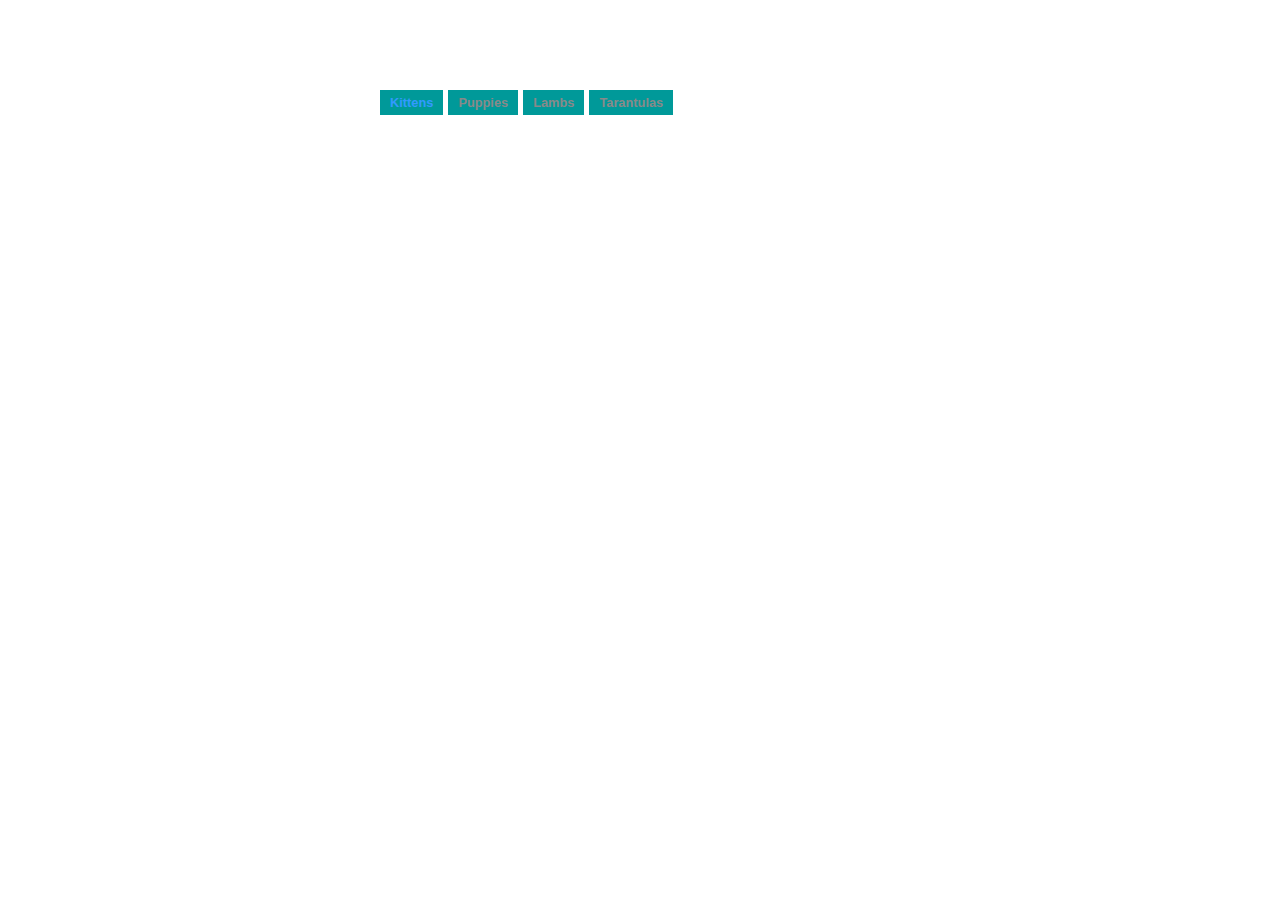
<file: index.html>
<!DOCTYPE HTML>
<html>
<head>
<meta charsset="utf-8">
<title>Ajax Tabs</title>
<link href="css/general.css" rel="stylesheet">
</head>

<body>

	

	
	<div id="container">
	
		
		<ul class="tabs">  
            <li id="kittens" class="active">Kittens</li>  
            <li id="puppies">Puppies</li>  
            <li id="lambs">Lambs</li>
			 <li id="tarantulas">Tarantulas</li> 
			
        </ul>
	
		<div class="fill-me"></div> 
		

		
		
	
		
	</div>
	<script src= "https://ajax.googleapis.com/ajax/libs/jquery/1.7.1/jquery.min.js"></script>
	<script src="js/ajaxtabs.js"></script>
</body>
</html>
</file>
<file: css/general.css>
body { 
font-size: 80%; 
font-family: Tahoma, Geneva, sans-serif;
background: #fff;  
overflow: hidden;
vertical-align:baseline;
  
}


.clear{  
	clear: both;  
	height: 0;  
	visibility: hidden;  
	display: block;  
}

#container{  
    margin: 7em auto;  
    width: 600px; 
	height: 600px;  
}  

#container ul.tabs li{  
    float: left;  
    margin-right: 5px;
	  background: #099  
}  
#container ul.tabs li{  
    font-weight: 700;  
    display: block;  
    padding: 5px 10px 5px 10px;
	  background: #099  
    
  
	  
 
    position: relative;  
    color: #898989;  
    
}

#container ul.tabs li.active{  
    background: #099;  
    top: 1px;  
    border-bottom: 0;   
    color: #39F;  
}  

li:hover
{ 
cursor: pointer;
}


  
 

 
.puppiez{  
   
	color: #C0C;
	padding: 1em;
	background-color: #099;
	border: 1px solid #39F;
	  
}  
  
.lambz{  
 
	color: #0C3;
	padding: 1em;
	background-color: #099;
	border: 1px solid #39F;
	  
}  

  
.tarantulaz{  
   background-color: #099;
   padding: 1em;
	border: 1px solid #39F;
	color:#630; 
}

.kittenz {
	background-color: #099;
	padding: 1em;
	border: 1px solid #39F;  
}

.fill-me {
	padding-top: 19px;
}
</file>
